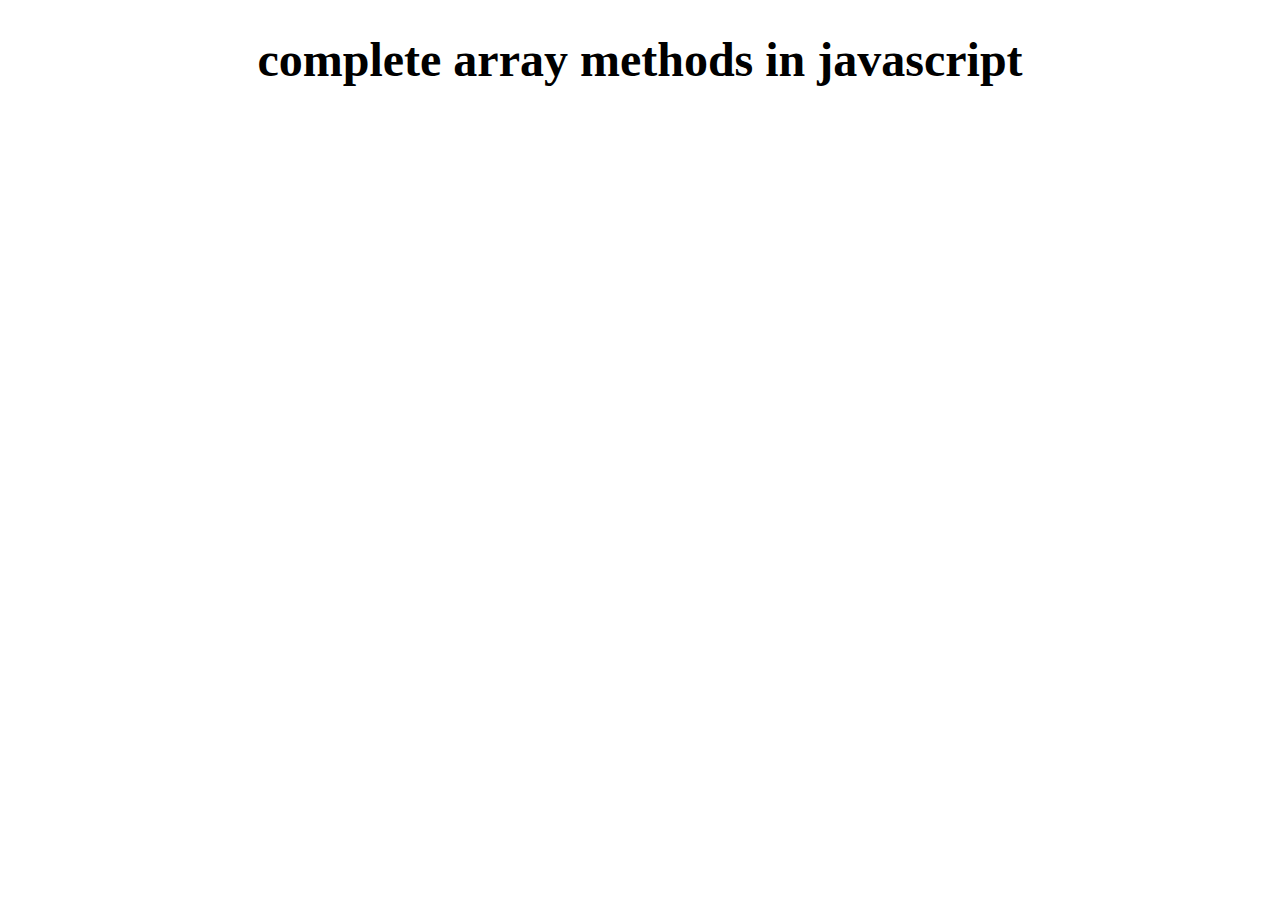
<file: Array/index.html>
<!DOCTYPE html>
<html lang="en">
<head>
    <meta charset="UTF-8">
    <meta http-equiv="X-UA-Compatible" content="IE=edge">
    <meta name="viewport" content="width=device-width, initial-scale=1.0">
    <title>array </title>
</head>
<body>

    <h1 style="text-align: center; font-size :3rem">complete array methods in javascript</h1>
    <!-- <script src="./intro.js"></script> -->
    <!-- <script src="./push.js"></script> -->
    <script src="./iterate_array_elements.js"></script>
</body>
</html>
</file>
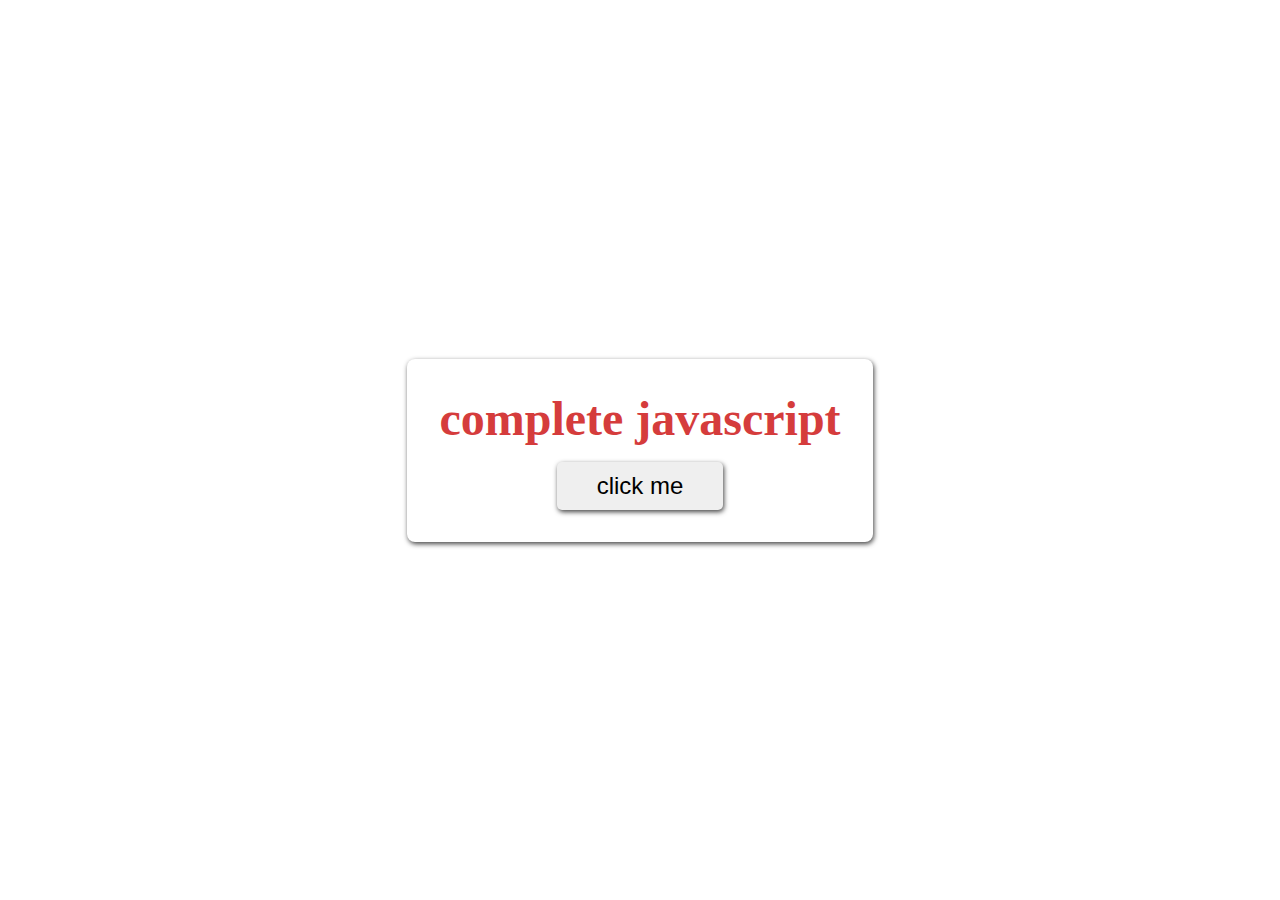
<file: basic/index.html>
<!DOCTYPE html>
<html lang="en">
<head>
    <meta charset="UTF-8">
    <meta http-equiv="X-UA-Compatible" content="IE=edge">
    <meta name="viewport" content="width=`, initial-scale=1.0">
    <title>complete javascript </title>

</head>
<style>
    *{
        margin: 0;
        padding: 0;
        box-sizing: border-box;
    }
    body{
        height: 100vh;
        display: flex;
        justify-content: center;
        align-items: center;
    }

    .container{
        display: flex;
        align-items: center;
        flex-direction: column;
        padding: 2rem;
        border-radius: 8px;
        justify-content: center;
        box-shadow: 1px 2px 5px  #444;

    }
  
    h1{
        font-size: 3rem;
        color: #d53c3c;
    }
    #click{
        padding: 10px 40px;
        font-size: 24px;
        border: none;
        outline: none;
        box-shadow: 1px 2px 5px  #444;
        cursor: pointer;
        margin-top: 1rem;
        border-radius: 5px;

    }

  
</style>
<body>

    <div class="container">

        <h1>complete  javascript </h1>
        <button id="click">click me </button>
       
    </div>
    
    <!-- <link rel="stylesheet"   href="./index.js"> -->
    <!-- <script src="./string.js"></script> -->
    <!-- <script src="./data_type.js"></script> -->
    <!-- <script src="./condition.js"></script> -->
    <script src="./looping..js"></script>

</body>
</html>
</file>
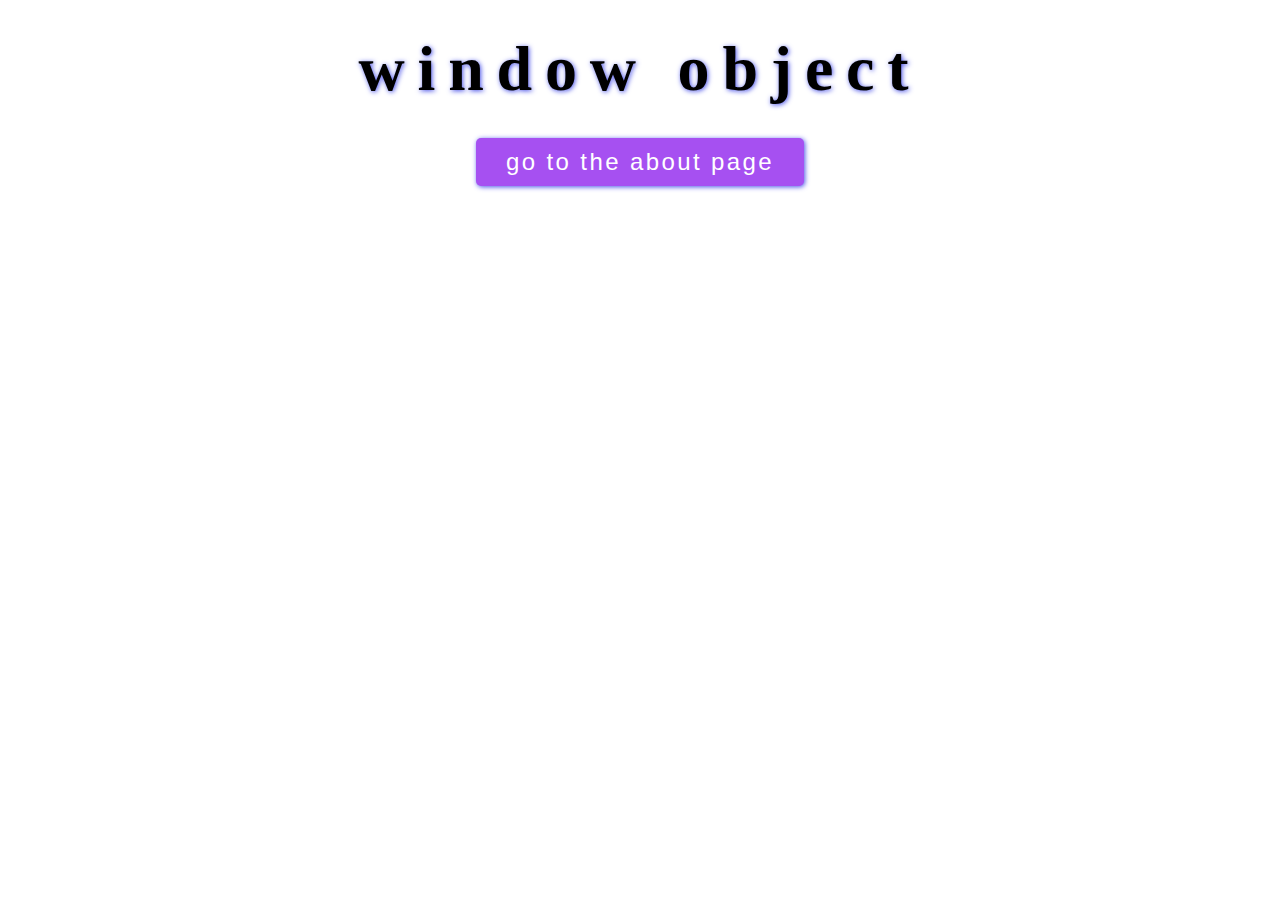
<file: window_object/index.html>
<!DOCTYPE html>
<html lang="en">
<head>
    <meta charset="UTF-8">
    <meta http-equiv="X-UA-Compatible" content="IE=edge">
    <meta name="viewport" content="width=device-width, initial-scale=1.0">
    <title>window object</title>
    <link rel="stylesheet" href="./style.css">
</head>

<body>
    <h1>window object </h1>
    <div class="container">

    <button id="btn" >go to the about page</button>

    </div>
    <p id="p"></p>  


    <script src="./window.js"></script>
</body>
</html>
</file>
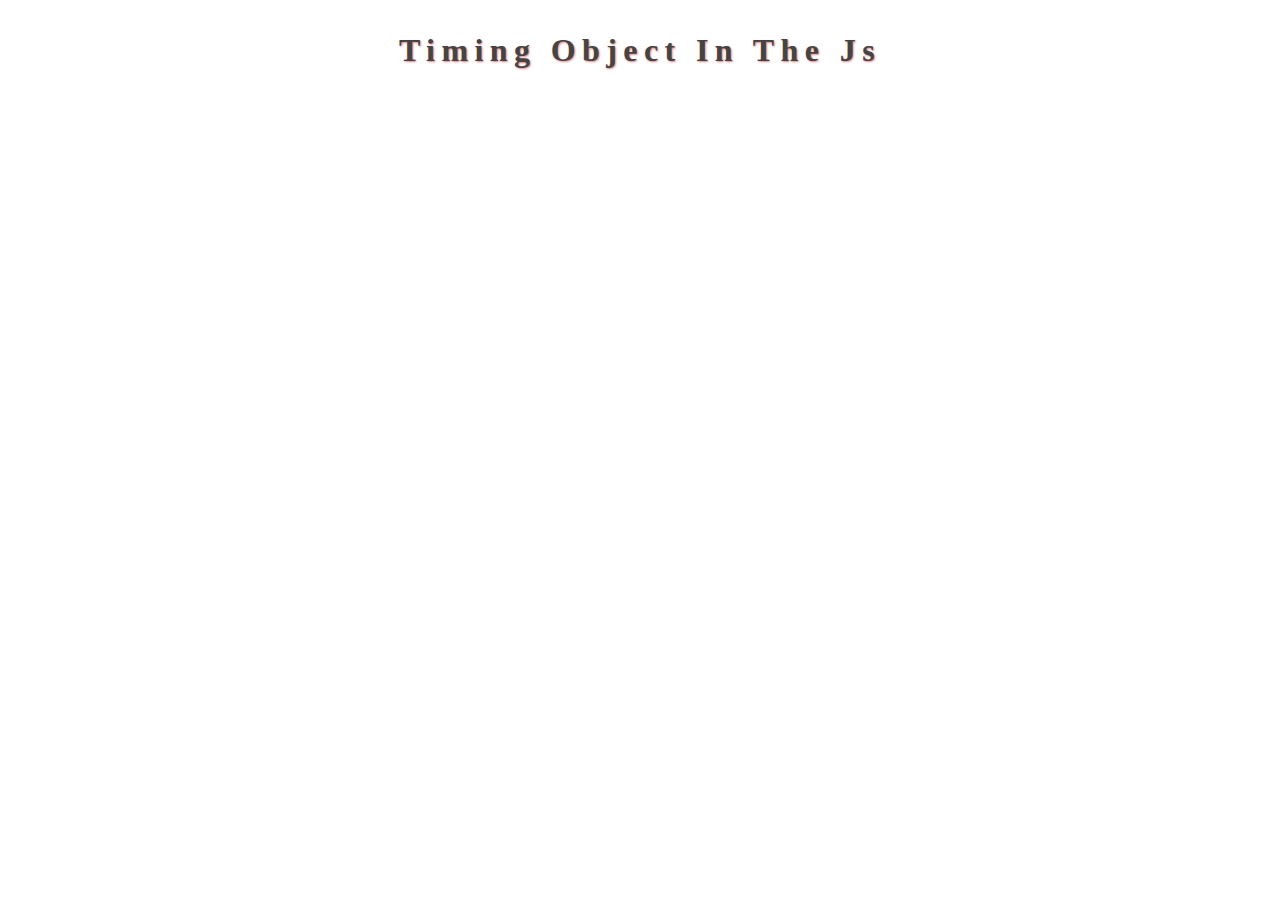
<file: window_timing/index.html>
<!DOCTYPE html>
<html lang="en">
<head>
    <meta charset="UTF-8">
    <meta http-equiv="X-UA-Compatible" content="IE=edge">
    <meta name="viewport" content="width=device-width, initial-scale=1.0">
    <title>window timing object in the js </title>
</head>
<style>
    h1{

        text-align:center;
        font-style: 4rem;
        color: #444;
        letter-spacing: .2em;
        margin-top: 2rem;
        text-transform: capitalize;
        text-shadow: 1px 1px 2px  #e08080;
    }
    ol{
        list-style-type:none;
    }
</style>
<body>
    <h1>timing object in the js </h1>
    <ol>
        <li id="list1"></li>
        <li id="list2"></li>
        <li id="list3"></li>
    </ol>
    <script src="./timing.js"></script>
</body>
</html>
</file>
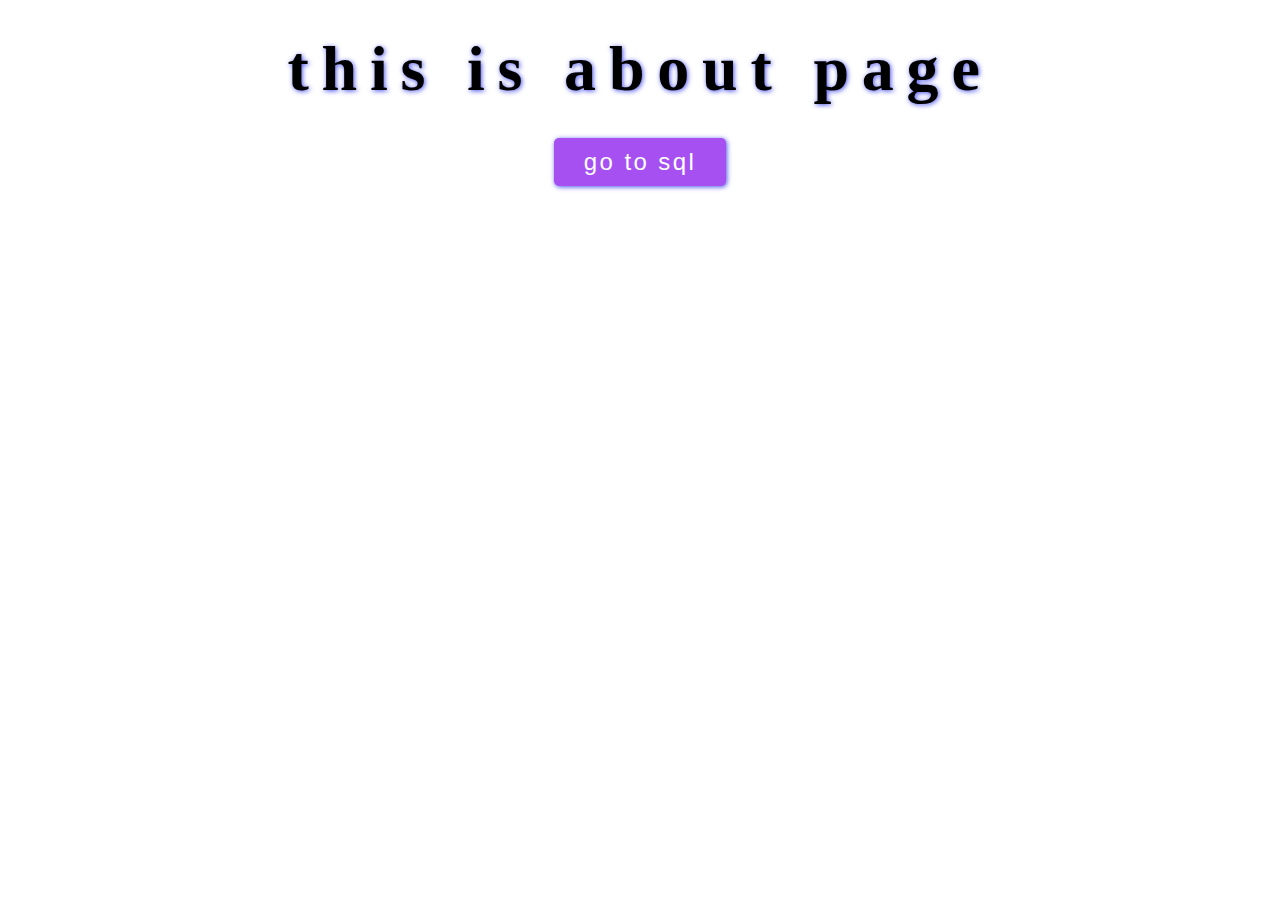
<file: window_object/about.html>
<!DOCTYPE html>
<html lang="en">
<head>
    <meta charset="UTF-8">
    <meta http-equiv="X-UA-Compatible" content="IE=edge">
    <meta name="viewport" content="width=device-width, initial-scale=1.0">
    <title>this is about page</title>
    <link rel="stylesheet" href="./style.css">
</head>
<body>
    <h1>this is about page  </h1>
    <div class="container">
       <button id="btn1" onclick="newDoc()" title="go to the sql section">go to sql</button>
    </div>

    <p id="p"></p>  
    <script src="./window.js"></script>
</body>
</html>
</file>
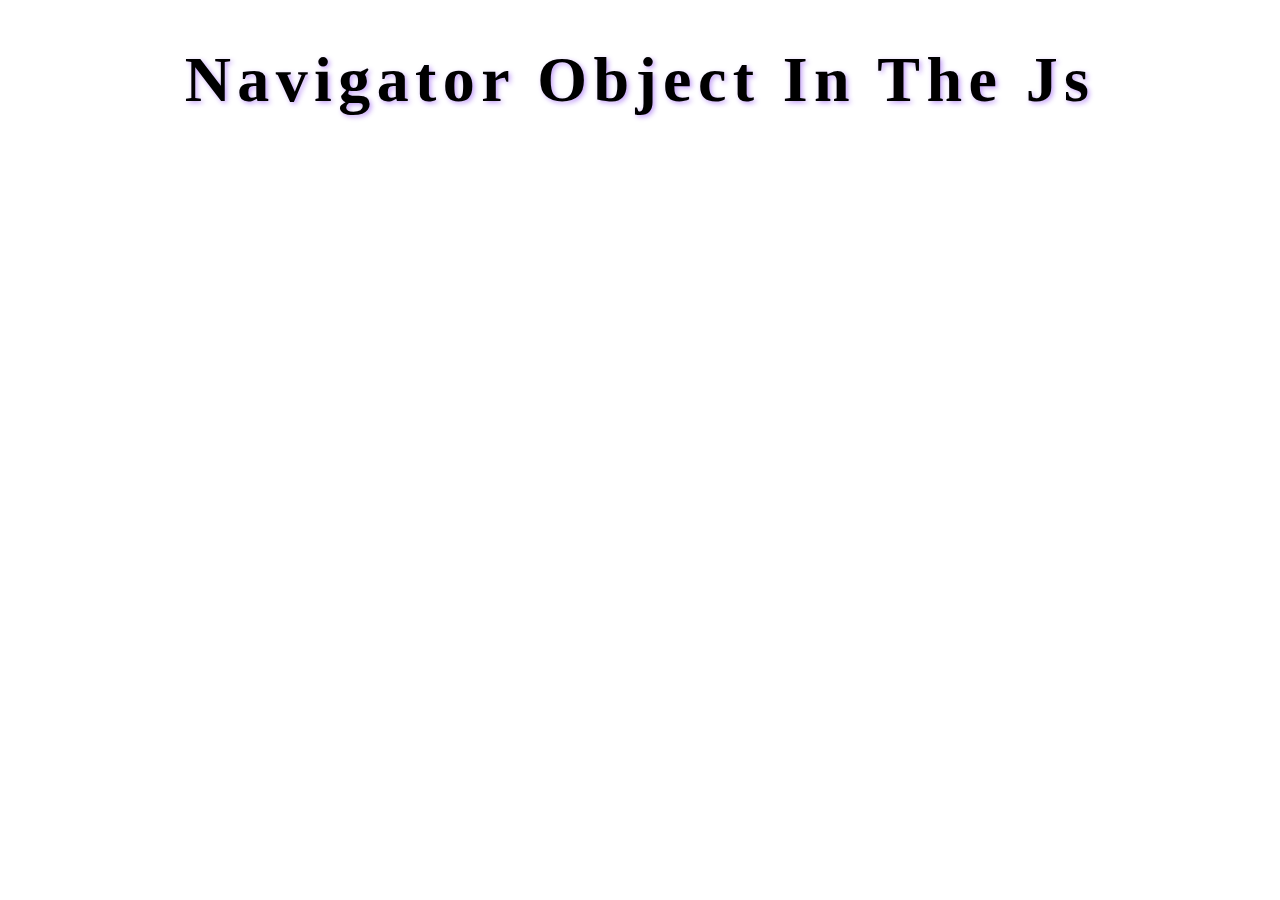
<file: window_object/navi.html>
<!DOCTYPE html>
<html lang="en">
<head>
    <meta charset="UTF-8">
    <meta http-equiv="X-UA-Compatible" content="IE=edge">
    <meta name="viewport" content="width=device-width, initial-scale=1.0">
    <title>navigator  html</title>
</head>
<style>
    h1{
        font-size: 4rem;
        text-align: center;
        text-transform: capitalize;
        text-shadow: 2px 2px 5px  #6d16ef66;
        letter-spacing: .1em;
    }

    h2{
        text-align: center;
        font-size: 3rem;
        text-shadow: 2px 2px 5px  #8810de66;
        text-transform: uppercase;
    }
</style>
<body>
    <h1>navigator object in the js </h1>
    <!-- js link -->
    <div class="contaner">
        <h2 id="navigator"></h2>
    </div>
    <script src="./navigator.js"> </script>
</body>
</html>
</file>
<file: window_object/style.css>
*{
    margin: 0;
    padding: 0;
    box-sizing: border-box;
}
.container{
    display: flex;
    justify-content: center;
    width: 100%;
}
h1{
    text-align: center;
    font-size: 4rem;
    font-family: serif;
    margin-top: 2rem;
    letter-spacing: .2em;
    text-shadow: 1px 1px 5px #4a52e9;

}
button{
    padding: 10px 30px;
    margin: 0 auto;
    margin-top: 2rem;
    font-size: 1.5rem;
    border-radius: 5px;
    outline: none;
    background: #a650f1;
    color: #fff;
    letter-spacing: .1em;
    border: none;
    box-shadow: 1px 1px 5px #4a52e9;
    cursor:pointer;
    transition: .4s ease-in-out;
}
/* 
button:hover{
    transform: scale(1.2);
}
button:active{
    transform: scale(1);
} */
p{
    text-align: center;
    font-size: 2rem;
    margin-top: 1rem;
    text-shadow: 1px 1px 5px #4a52e9;
    text-transform: capitalize;
}
</file>
